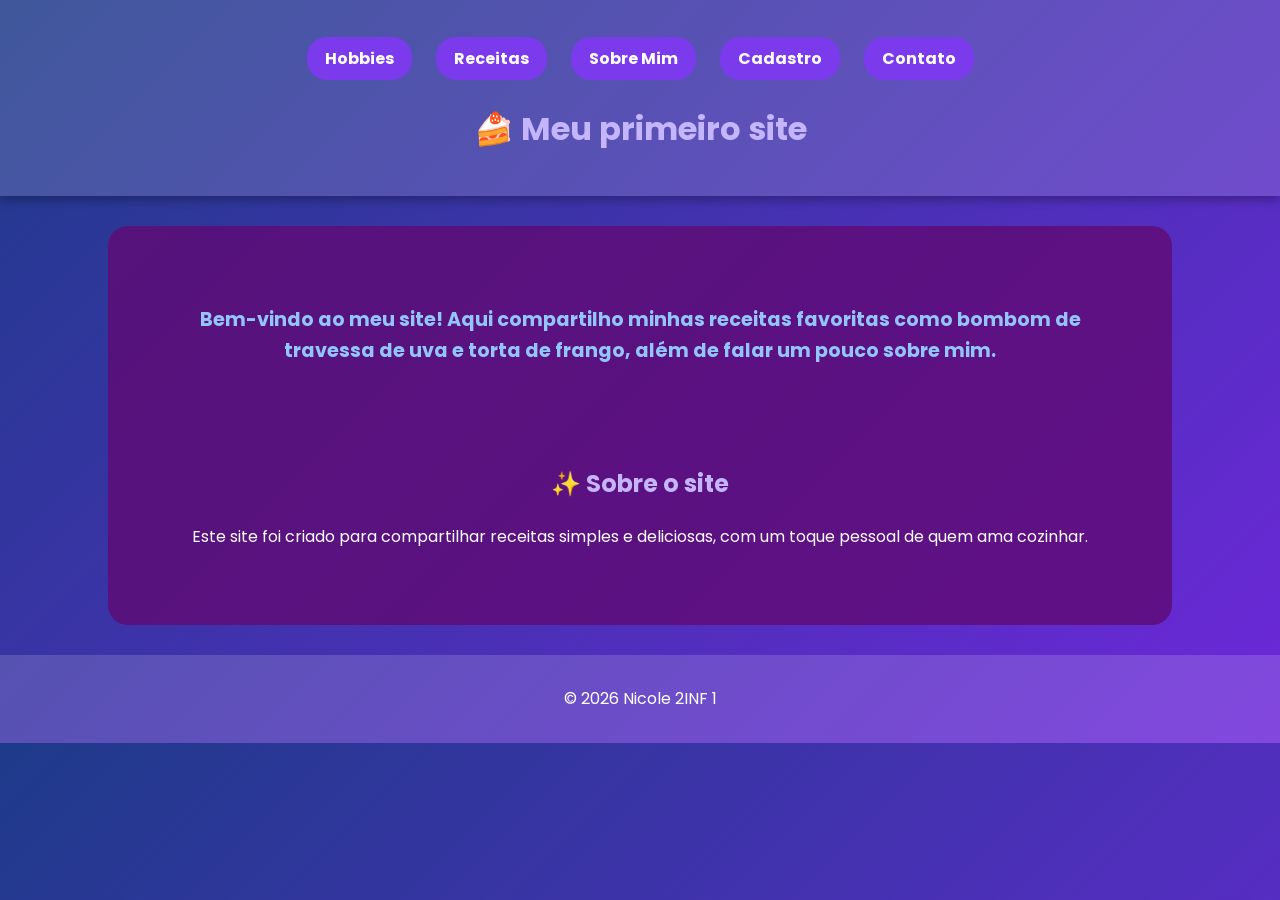
<file: index.html>
<!DOCTYPE html>
<html lang="pt-BR">

<head>
    <meta charset="UTF-8">
    <meta name="viewport" content="width=device-width, initial-scale=1.0">
    <title>Meu primeiro site</title>

    <link rel="preconnect" href="https://fonts.googleapis.com">
    <link rel="preconnect" href="https://fonts.gstatic.com" crossorigin>
    <link href="https://fonts.googleapis.com/css2?family=Poppins:wght@300;400;600&display=swap" rel="stylesheet">

    <link rel="stylesheet" href="style.css">
</head>

<body>

    <header>
        <nav>
            <ul>
                <li><a href="hobbies.html">Hobbies</a></li>
                <li><a href="receitas.html">Receitas</a></li>
                <li><a href="sobre_mim.html">Sobre Mim</a></li>
                <li><a href="cadastro.html">Cadastro</a></li>
                <li><a href="contato.html">Contato</a></li>
            </ul>
        </nav>

        <h1>🍰 Meu primeiro site</h1>
    </header>

    <main id="principal">
        <section>
            <p class="destaque">
                Bem-vindo ao meu site! Aqui compartilho minhas receitas favoritas como bombom de travessa de uva e torta
                de frango, além de falar um pouco sobre mim.
            </p>
        </section>

        <section>
            <h2>✨ Sobre o site</h2>
            <p>
                Este site foi criado para compartilhar receitas simples e deliciosas, com um toque pessoal de quem ama
                cozinhar.
            </p>
        </section>
    </main>

    <footer>
        <p>&copy; 2026 Nicole 2INF 1</p>
    </footer>

</body>

</html>
</file>
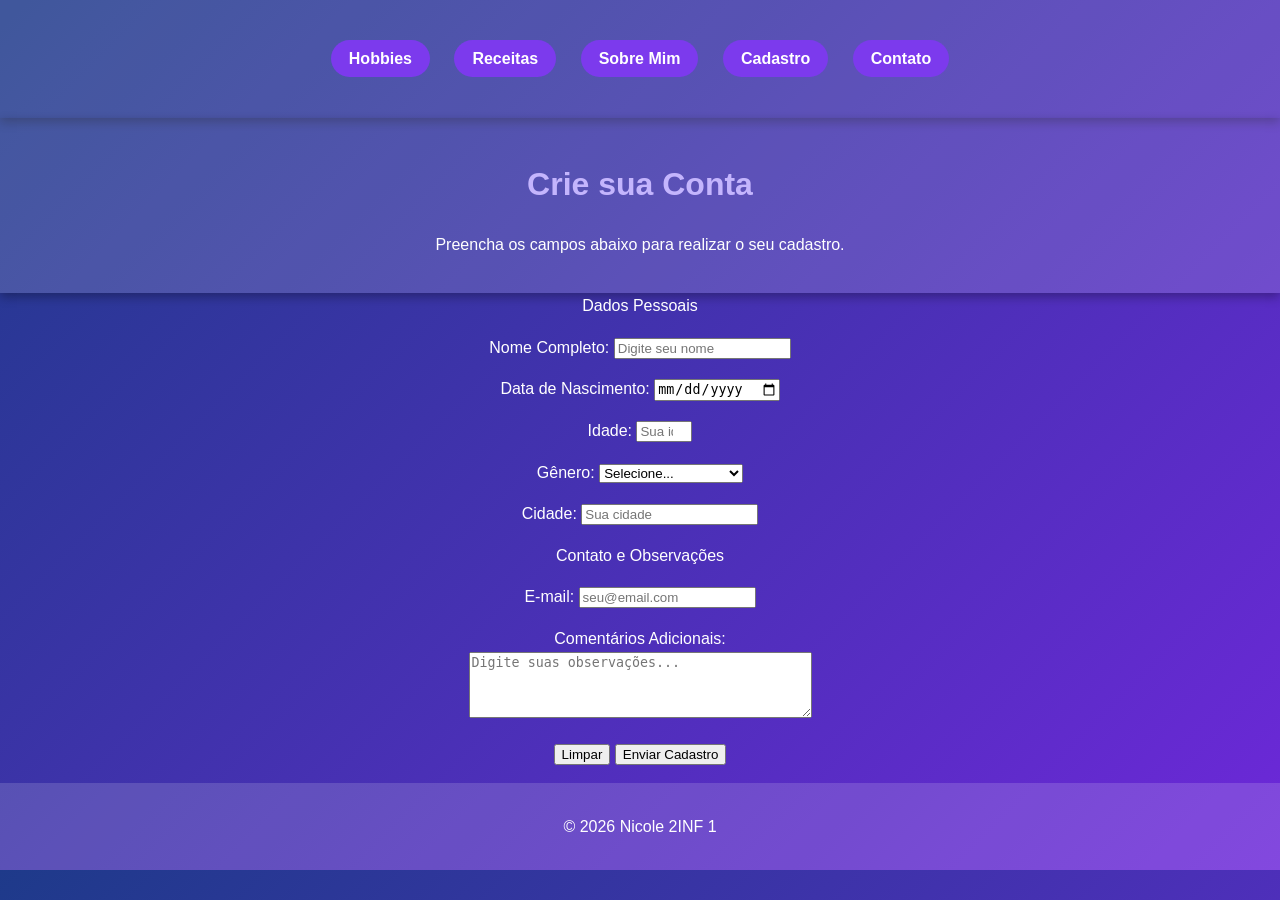
<file: cadastro.html>
<!DOCTYPE html>
<html lang="pt-BR">
<head>
    <meta charset="UTF-8">
    <meta name="viewport" content="width=device-width, initial-scale=1.0">
    <title>Cadastro Completo</title>
    <link rel="stylesheet" href="style.css">
</head>
<body>
    <header>
       <nav>
           <ul>
               <li><a href="hobbies.html">Hobbies</a></li>
               <li><a href="receitas.html">Receitas</a></li>
               <li><a href="sobre_mim.html">Sobre Mim</a></li>
               <li><a href="cadastro.html">Cadastro</a></li>
               <li><a href="contato.html">Contato</a></li>
           </ul>
       </nav>
    </header>
    <main>
        <header>
            <h1>Crie sua Conta</h1>
            <p>Preencha os campos abaixo para realizar o seu cadastro.</p>
        </header>

        <form action="/enviar-cadastro" method="POST">
           
                <legend>Dados Pessoais</legend>
                <p>
                    <label for="nome">Nome Completo:</label>
                    <input type="text" id="nome" name="nome" required minlength="3" placeholder="Digite seu nome">
                </p>
                <p>
                    <label for="nascimento">Data de Nascimento:</label>
                    <input type="date" id="nascimento" name="nascimento" required>
                </p>
              
                <p>
                    <label for="idade">Idade:</label>
                    <input type="number" id="idade" name="idade" min="0" max="120" placeholder="Sua idade">
                </p>
                <p>
                    <label for="genero">Gênero:</label>
                    <select id="genero" name="genero" required>
                        <option value="" disabled selected>Selecione...</option>
                        <option value="masculino">Masculino</option>
                        <option value="feminino">Feminino</option>
                        <option value="outro">Outro / Não informar</option>
                    </select>
                </p>          
                <p>
                    <label for="cidade">Cidade:</label>
                    <input type="text" id="cidade" name="cidade" placeholder="Sua cidade">
                </p>               
                <p>        
                <legend>Contato e Observações</legend>
                <p>
                    <label for="email">E-mail:</label>
                    <input type="email" id="email" name="email" required placeholder="seu@email.com">
                </p>
              
                <p>
                    <label for="comentarios">Comentários Adicionais:</label><br>
                    <textarea id="comentarios" name="comentarios" rows="4" cols="40" placeholder="Digite suas observações..."></textarea>
                </p>
           

           
            <p>
                <button type="reset">Limpar</button>
                <button type="submit">Enviar Cadastro</button>
            </p>
        </form>
    </main>
      <footer>
  <p>&copy; 2026 Nicole 2INF 1</p>
  </fotter>
</body>
</html>
</file>
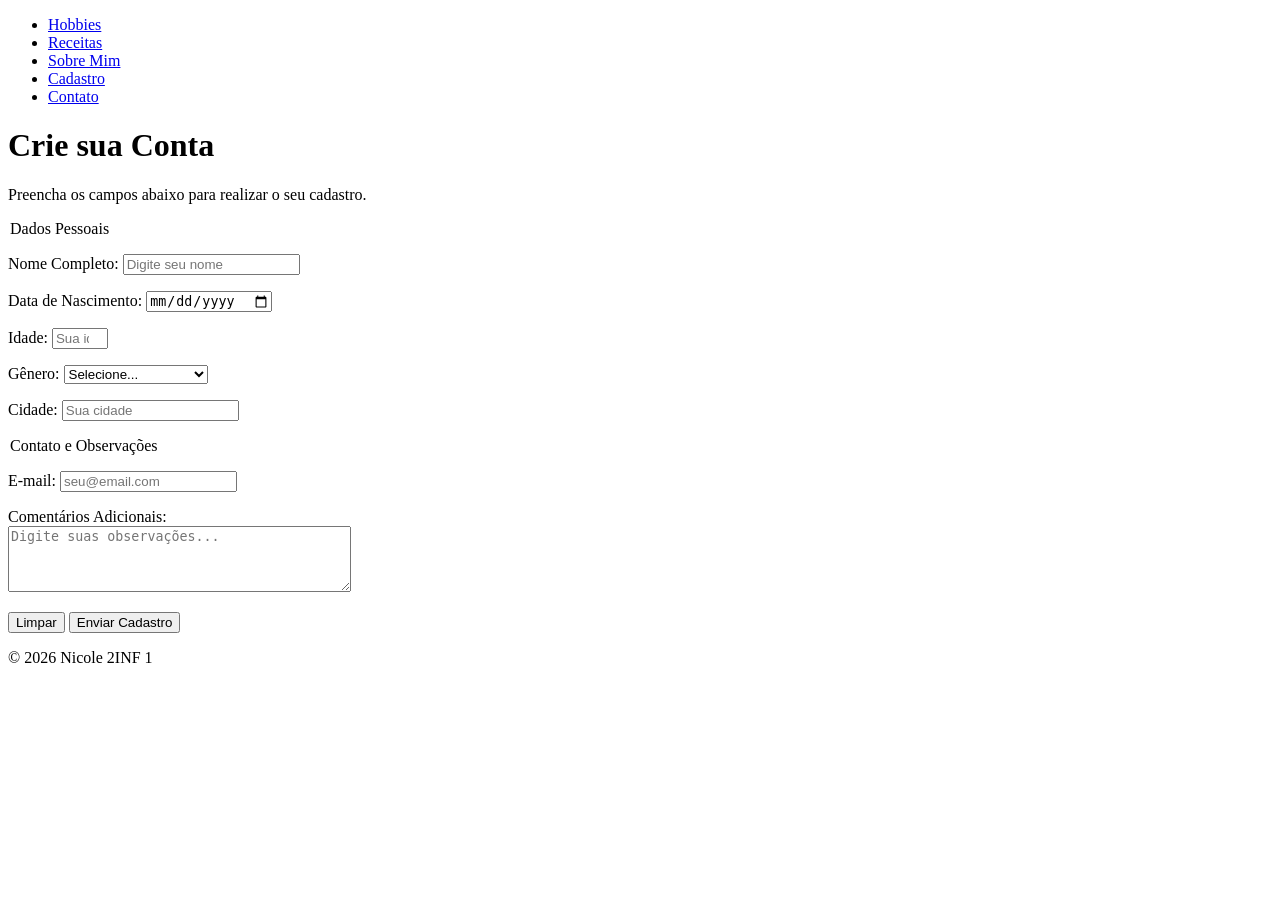
<file: cadrastro.html>
<!DOCTYPE html>
<html lang="pt-BR">
<head>
    <meta charset="UTF-8">
    <meta name="viewport" content="width=device-width, initial-scale=1.0">
     <header>
        <nav>
            <ul>
                <li><a href="hobbies.html">Hobbies</a></li>
                <li><a href="receitas.html">Receitas</a></li>
                <li><a href="sobre_mim.html">Sobre Mim</a></li>
                <li><a href="cadrastro.html">Cadastro</a></li>
                <li><a href="contato.html">Contato</a></li>
            </ul>
        </nav>
    </header>
    <title>Cadastro Completo</title>
</head>
<body>
    <main>
        <header>
            <h1>Crie sua Conta</h1>
            <p>Preencha os campos abaixo para realizar o seu cadastro.</p>
        </header>

        <form action="/enviar-cadastro" method="POST">
           
                <legend>Dados Pessoais</legend>
                <p>
                    <label for="nome">Nome Completo:</label>
                    <input type="text" id="nome" name="nome" required minlength="3" placeholder="Digite seu nome">
                </p>
                <p>
                    <label for="nascimento">Data de Nascimento:</label>
                    <input type="date" id="nascimento" name="nascimento" required>
                </p>
              
                <p>
                    <label for="idade">Idade:</label>
                    <input type="number" id="idade" name="idade" min="0" max="120" placeholder="Sua idade">
                </p>
                <p>
                    <label for="genero">Gênero:</label>
                    <select id="genero" name="genero" required>
                        <option value="" disabled selected>Selecione...</option>
                        <option value="masculino">Masculino</option>
                        <option value="feminino">Feminino</option>
                        <option value="outro">Outro / Não informar</option>
                    </select>
                </p>          
                <p>
                    <label for="cidade">Cidade:</label>
                    <input type="text" id="cidade" name="cidade" placeholder="Sua cidade">
                </p>               
                <p>        
                <legend>Contato e Observações</legend>
                <p>
                    <label for="email">E-mail:</label>
                    <input type="email" id="email" name="email" required placeholder="seu@email.com">
                </p>
              
                <p>
                    <label for="comentarios">Comentários Adicionais:</label><br>
                    <textarea id="comentarios" name="comentarios" rows="4" cols="40" placeholder="Digite suas observações..."></textarea>
                </p>
           

           
            <p>
                <button type="reset">Limpar</button>
                <button type="submit">Enviar Cadastro</button>
            </p>
        </form>
    </main>
      <footer>
  <p>&copy; 2026 Nicole 2INF 1</p>
  </fotter>
</body>
</html>
</file>
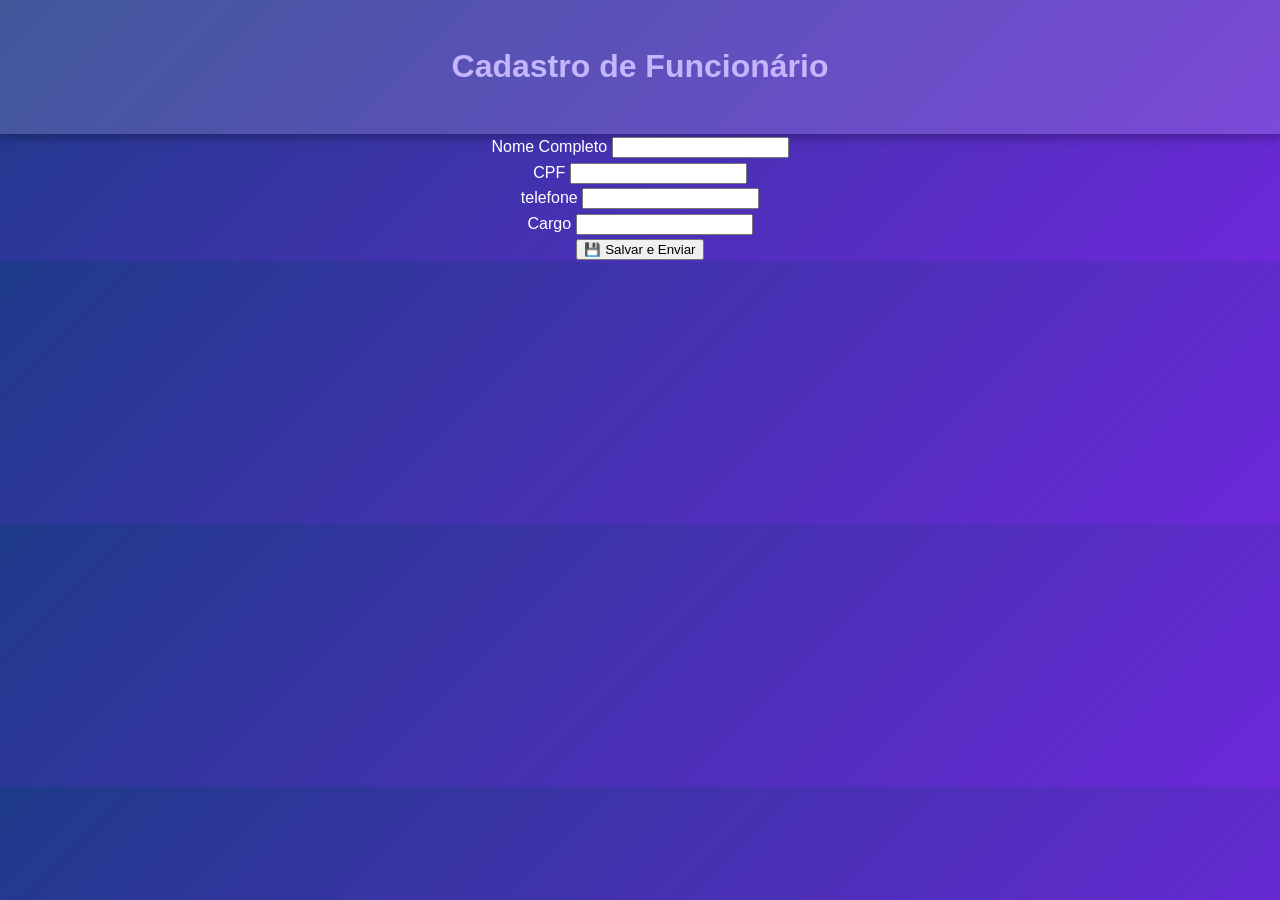
<file: funcionarios.html>
<!DOCTYPE html>
<html lang="pt-BR">

<head>
    <meta charset="UTF-8">
    <meta name="viewport" content="width=device-width, initial-scale=1.0">
    <title>Cadastro</title>
 <link rel="stylesheet" href="style.css">
</head>

<body>

    <main>
        <header>
            <h1>Cadastro de Funcionário</h1>
        </header>

        <form id="formCadastro">
            <div class="form-group">
                <label for="nome">Nome Completo</label>
                <input type="text" id="nome" name="nome" required autocomplete="name">
            </div>

            <div class="form-group">
                <label for="cpf">CPF</label>
                <input type="text" id="cpf" name="cpf" required>
            </div>

            <div class="form-group">
                <label for="telefone">telefone</label>
                <input type="tel" id="telefone" name="telefone" required autocomplete="tel">
            </div>

            <div class="form-group">
                <label for="cargo">Cargo</label>
                <input type="text" id="cargo" name="cargo" required>
            </div>

            <button type="submit">💾 Salvar e Enviar</button>
            <output id="mensagem"></output>
        </form>
    </main>

    <script>
        function enviar() {
            const dados = new URLSearchParams();

            dados.append("nome", document.getElementById("nome").value);
            dados.append("email", document.getElementById("email").value);
            dados.append("mensagem", document.getElementById("mensagem").value);

            fetch("https://script.google.com/macros/s/AKfycbzZFN68pj5CQ6IeGC6mIiMdOTtWozJrD5Rj_soUYcu7H0w_q4XHO4t4rLO5qz3RBFp-/exec", {
                method: "POST",
                body: dados
            })
                .then(res => res.text())
                .then(res => {
                    console.log(res);
                    alert("Enviado com sucesso!");
                })
                .catch(err => {
                    console.error(err);
                    alert("Erro: " + err);
                });
        }
    </script>
</file>
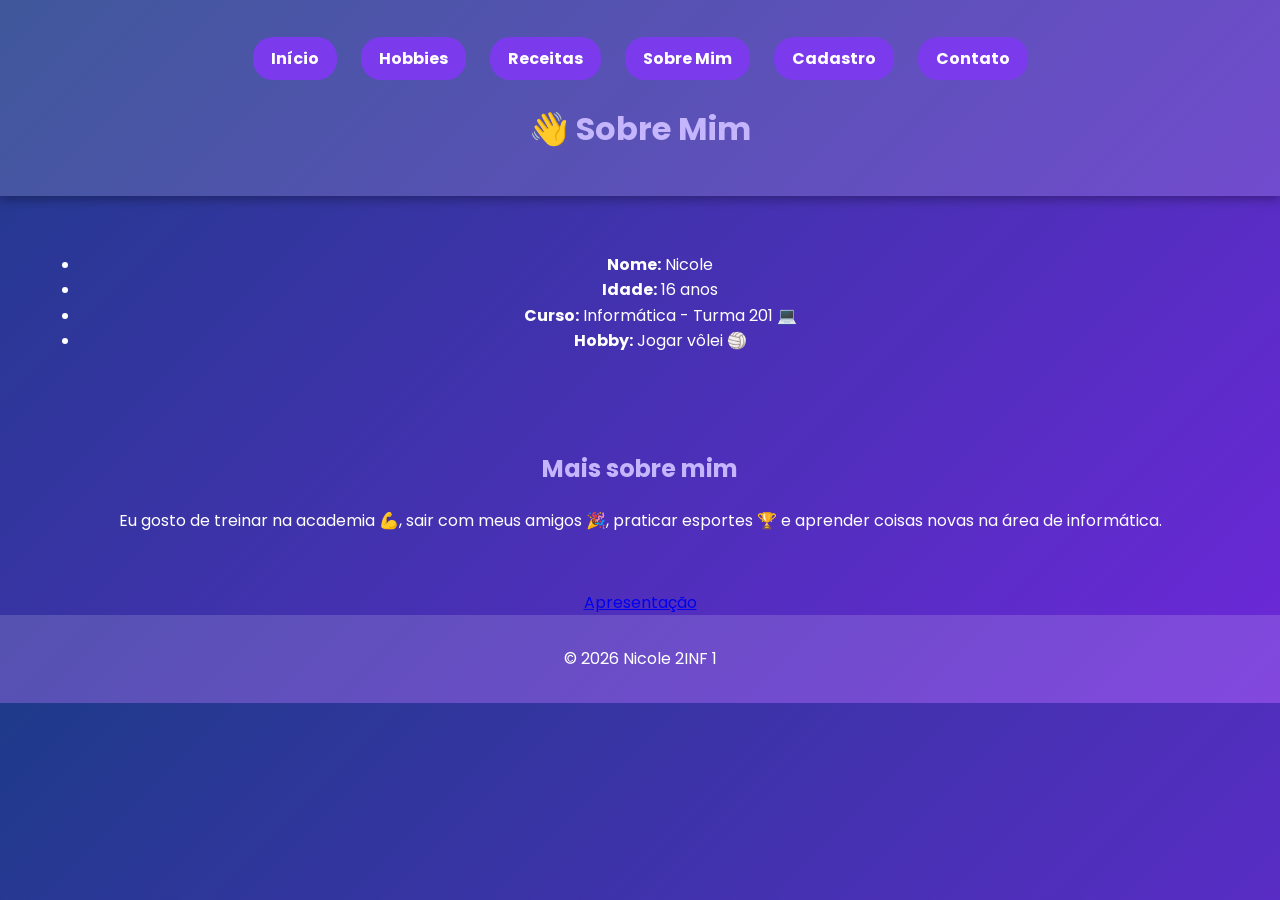
<file: sobre_mim.html>
<!DOCTYPE html>
<html lang="pt-BR">

<head>
    <meta charset="UTF-8">
    <meta name="viewport" content="width=device-width, initial-scale=1.0">
    <title>Sobre Mim - Nicole</title>

    <link rel="preconnect" href="https://fonts.googleapis.com">
    <link rel="preconnect" href="https://fonts.gstatic.com" crossorigin>
    <link href="https://fonts.googleapis.com/css2?family=Poppins:wght@300;400;600&display=swap" rel="stylesheet">

   <link rel="stylesheet" href="style.css">
</head>

<body>

    <header>

        <nav>
            <ul>
                <li><a href="index.html">Início</a></li>
                <li><a href="hobbies.html">Hobbies</a></li>
                <li><a href="receitas.html">Receitas</a></li>
                <li><a href="sobre_mim.html">Sobre Mim</a></li>
                <li><a href="cadastro.html">Cadastro</a></li>
                <li><a href="contato.html">Contato</a></li>
            </ul>
        </nav>

        <h1>👋 Sobre Mim</h1>

    </header>

    <main>

        <section>
            <ul>
                <li><strong>Nome:</strong> Nicole</li>
                <li><strong>Idade:</strong> 16 anos</li>
                <li><strong>Curso:</strong> Informática - Turma 201 💻</li>
                <li><strong>Hobby:</strong> Jogar vôlei 🏐</li>
            </ul>
        </section>

        <section>
            <h2>Mais sobre mim</h2>

            <p>
                Eu gosto de treinar na academia 💪, sair com meus amigos 🎉,
                praticar esportes 🏆 e aprender coisas novas na área de informática.
            </p>
        </section>

        <a href="README.md">Apresentação</a>

    </main>

    <footer>
        <p>&copy; 2026 Nicole 2INF 1</p>
    </footer>

</body>

</html>
</file>
<file: style.css>
body {
    margin: 0;
    background: linear-gradient(135deg, #1e3a8a, #6d28d9);
    color: #fff;
    font-family: 'Poppins', sans-serif;
    font-size: 16px;
    line-height: 1.6;
    text-align: center;
}

header {
    background: rgba(255, 255, 255, 0.15);
    padding: 20px;
    box-shadow: 0 4px 10px rgba(0, 0, 0, .3);
}

nav ul {
    list-style: none;
    padding: 0;
}

nav li {
    display: inline-block;
    margin: 10px;
}

nav a {
    color: white;
    text-decoration: none;
    background: #7c3aed;
    padding: 10px 18px;
    border-radius: 20px;
    font-weight: bold;
    transition: .3s;
}

nav a:hover {
    background: #2563eb;
}

h1,
h2 {
    color: #c4b5fd;
}
img {
    width: 250px;
    height: 250px;
    object-fit: cover;
    border-radius: 15px;
    margin: 15px;
    box-shadow: 0 4px 10px rgba(0, 0, 0, .3);
    transition: .3s;
}

img:hover {
    transform: scale(1.05);
    box-shadow: 0 0 15px #93c5fd;
}

.imagens,
.galeria {
    display: flex;
    justify-content: center;
    flex-wrap: wrap;
    gap: 20px;
}
#principal {
    width: 80%;
    margin: 30px auto;
    background: rgba(96, 11, 117, 0.808);
    border-radius: 20px;
    padding: 20px;
}

section {
    margin: 20px;
    padding: 20px;
}

p {
    font-size: 1rem;
}

.destaque {
    color: #93c5fd;
    font-size: 1.2em;
    font-weight: bold;
}

footer {
    background: rgba(255, 255, 255, .15);
    padding: 15px;
}
</file>
